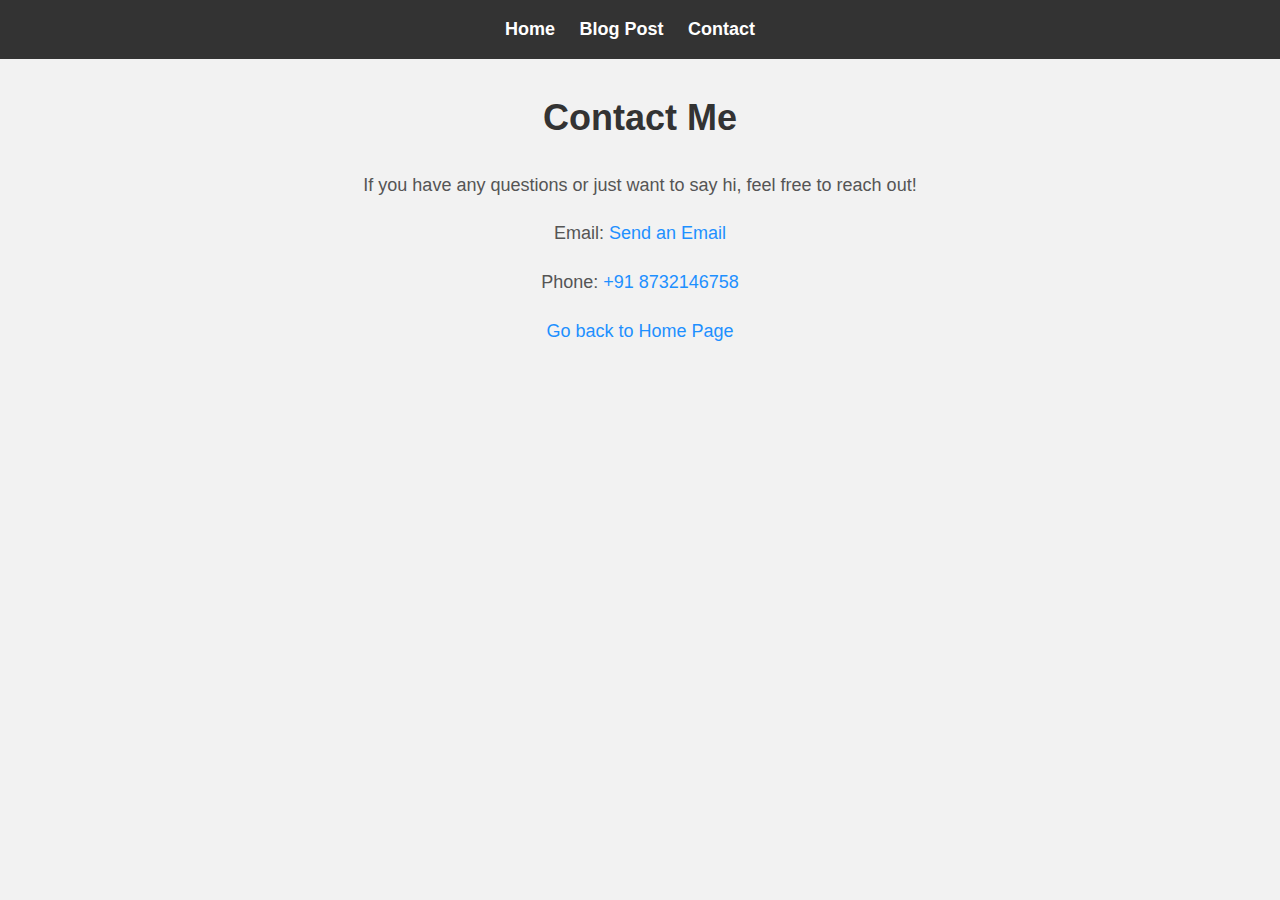
<file: travel blog/contact.html>
<!DOCTYPE html>
<html lang="en">
<head>
    <meta charset="UTF-8">
    <meta name="viewport" content="width=device-width, initial-scale=1.0">
    <title>Travel Blog - Contact</title>
   
</head>
<style>
    /* General Styles */
body {
    margin: 0;
    padding: 0;
    font-family: 'Arial', sans-serif;
    background-color: #f2f2f2;
    color: #333;
    line-height: 1.6;
}

/* Navigation Bar */
nav {
    background-color: #333;
    padding: 15px 0;
    text-align: center;
}

nav ul {
    list-style: none;
    padding: 0;
    margin: 0;
}

nav ul li {
    display: inline;
    margin-right: 20px;
}

nav ul li a {
    text-decoration: none;
    color: white;
    font-size: 18px;
    font-weight: bold;
    transition: color 0.3s;
}

nav ul li a:hover {
    color: #1e90ff;
}

/* Page Header */
h1 {
    text-align: center;
    margin-top: 30px;
    font-size: 36px;
}

/* Paragraphs */
p {
    text-align: center;
    margin: 10px 20px;
    font-size: 18px;
    color: #555;
}

/* Links */
a {
    color: #1e90ff;
    text-decoration: none;
}

a:hover {
    text-decoration: underline;
}

/* Footer Link Padding (Optional) */
p a {
    display: inline-block;
    margin-top: 10px;
}

/* Responsive Design */
@media (max-width: 600px) {
    nav ul li {
        display: block;
        margin: 10px 0;
    }
    h1 {
        font-size: 28px;
    }
    p {
        font-size: 16px;
    }
}

</style>
<body>
    <nav>
        <ul>
            <li><a href="index.html">Home</a></li>
            <li><a href="blog.html">Blog Post</a></li>
            <li><a href="contact.html">Contact</a></li>
        </ul>
    </nav>

    <h1>Contact Me</h1>
    <p>If you have any questions or just want to say hi, feel free to reach out!</p>

    <p>Email: <a href="mailto:travel@blog.com?subject=Blog Inquiry&body=Hi! I came across your blog and wanted to reach out.">Send an Email</a></p>
    <p>Phone: <a href="tel:+918732146758">+91 8732146758</a></p>

    <p><a href="index.html">Go back to Home Page</a></p>
</body>
</html>
</file>
